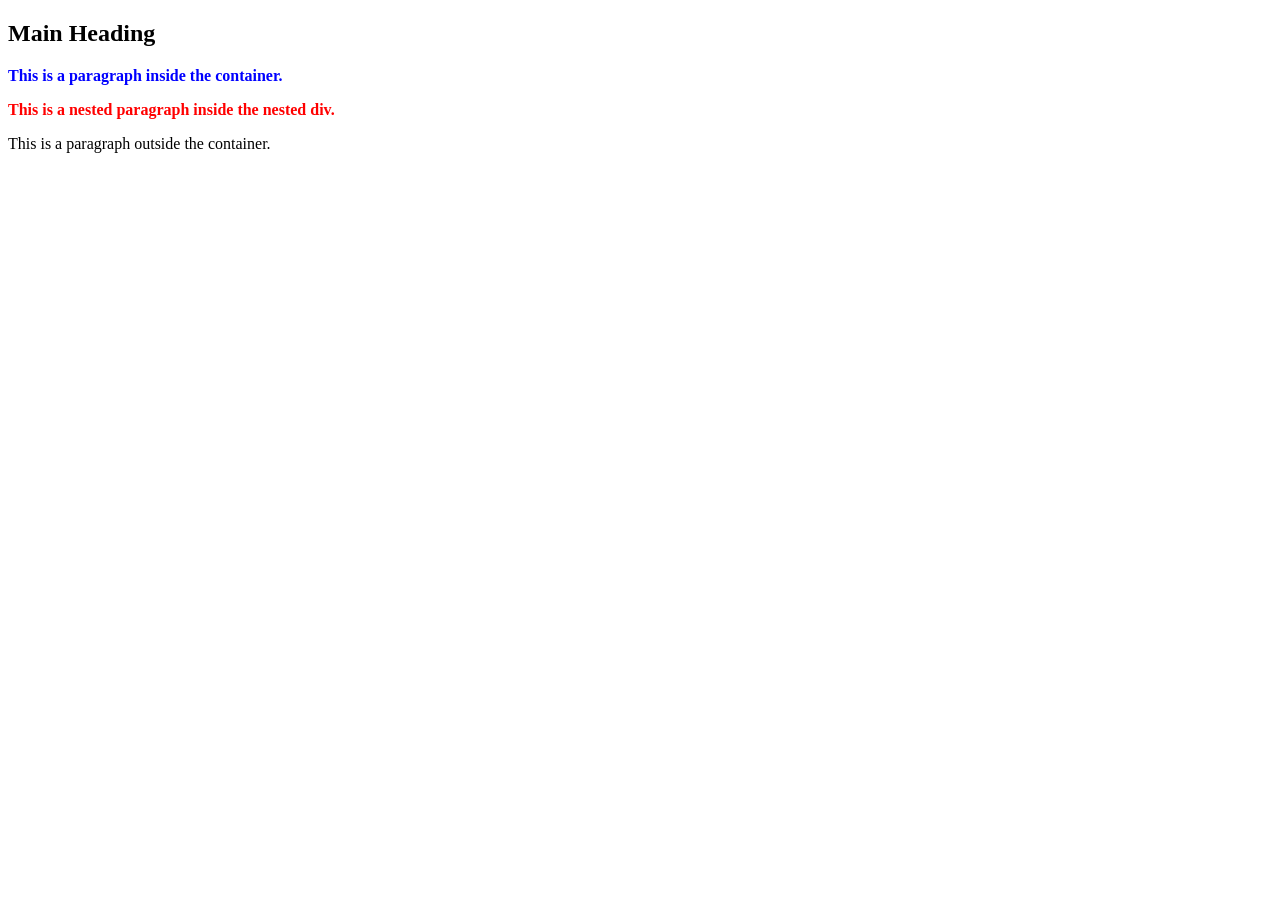
<file: Descendant selector/index.html>
<!DOCTYPE html>
<html lang="en">
<head>
    <meta charset="UTF-8">
    <meta name="viewport" content="width=device-width, initial-scale=1.0">
    <title>CSS Descendant Selector</title>
    <link rel="stylesheet" href="styles.css">
</head>
<body>
    <div class="container">
        <h2>Main Heading</h2>
        <p>This is a paragraph inside the container.</p>
        <div class="nested">
            <p>This is a nested paragraph inside the nested div.</p>
        </div>
    </div>
    <p>This is a paragraph outside the container.</p>
</body>
</html>
</file>
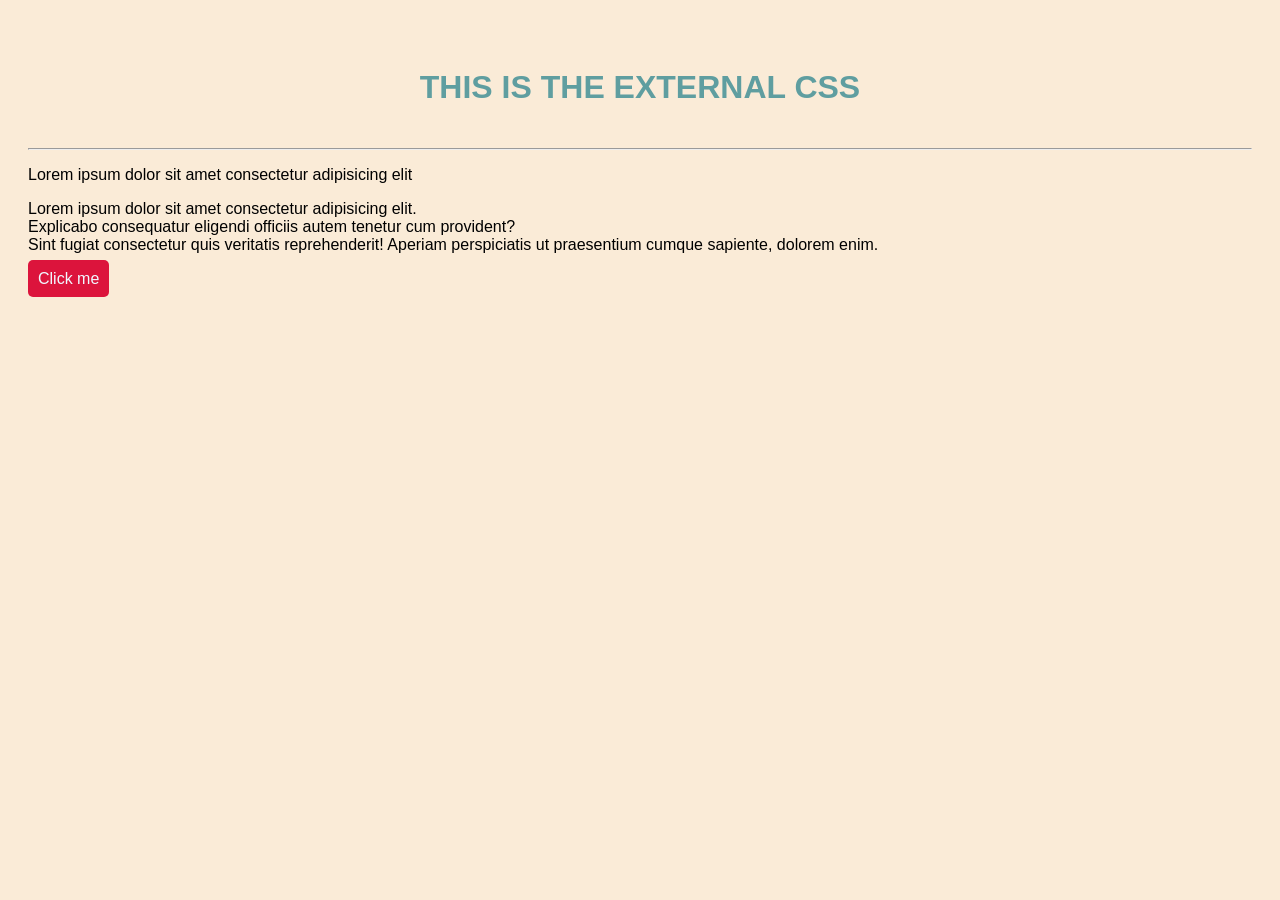
<file: External CSS/index.html>
<!DOCTYPE html>
<html lang="en">
<head>
    <meta charset="UTF-8">
    <meta name="viewport" content="width=device-width, initial-scale=1.0">
    <title>External CSS</title>
    <link rel="stylesheet" href="styles.css">
</head>
<body>
    <h1>This is the External CSS</h1>
    <hr>
    <p>
        Lorem ipsum dolor sit amet consectetur adipisicing elit
    </p>
    <p>
        Lorem ipsum dolor sit amet consectetur adipisicing elit. <br>
        Explicabo consequatur eligendi officiis autem tenetur cum provident? <br> 
        Sint fugiat consectetur quis veritatis reprehenderit! Aperiam perspiciatis ut praesentium cumque sapiente, dolorem enim.
    </p>
    <a href="">Click me</a>
</body>
</html>
</file>
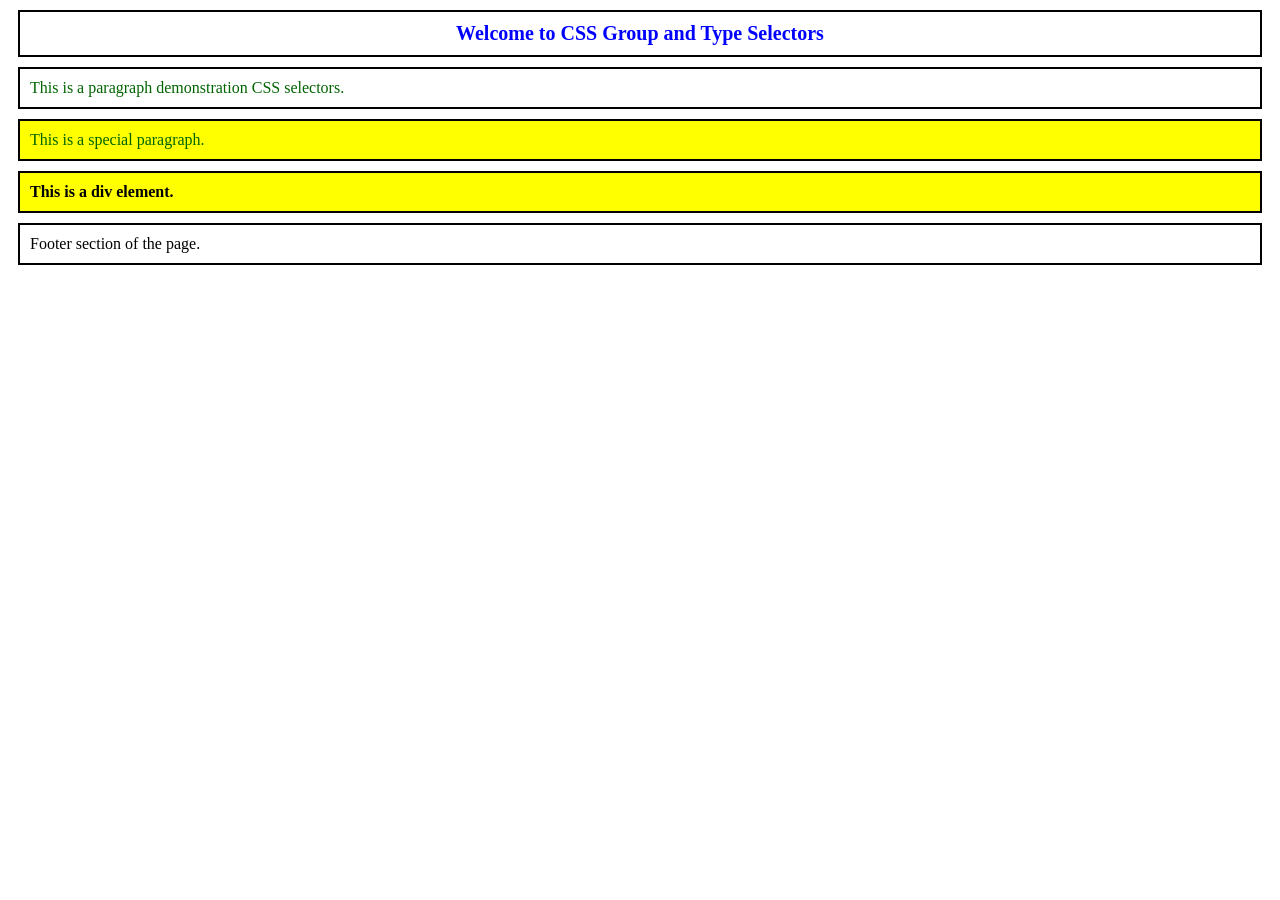
<file: Group and type selector/index.html>
<!DOCTYPE html>
<html lang="en">
<head>
    <meta charset="UTF-8">
    <meta name="viewport" content="width=device-width, initial-scale=1.0">
    <title>CSS Group and Type Selectors</title>
    <link rel="stylesheet" href="styles.css">
</head>
<body>
    <h1>Welcome to CSS Group and Type Selectors</h1>
    <p>This is a paragraph demonstration CSS selectors.</p>
    <p class="special">This is a special paragraph.</p>
    <div>This is a div element.</div>
    <footer>Footer section of the page.</footer>
</body>
</html>
</file>
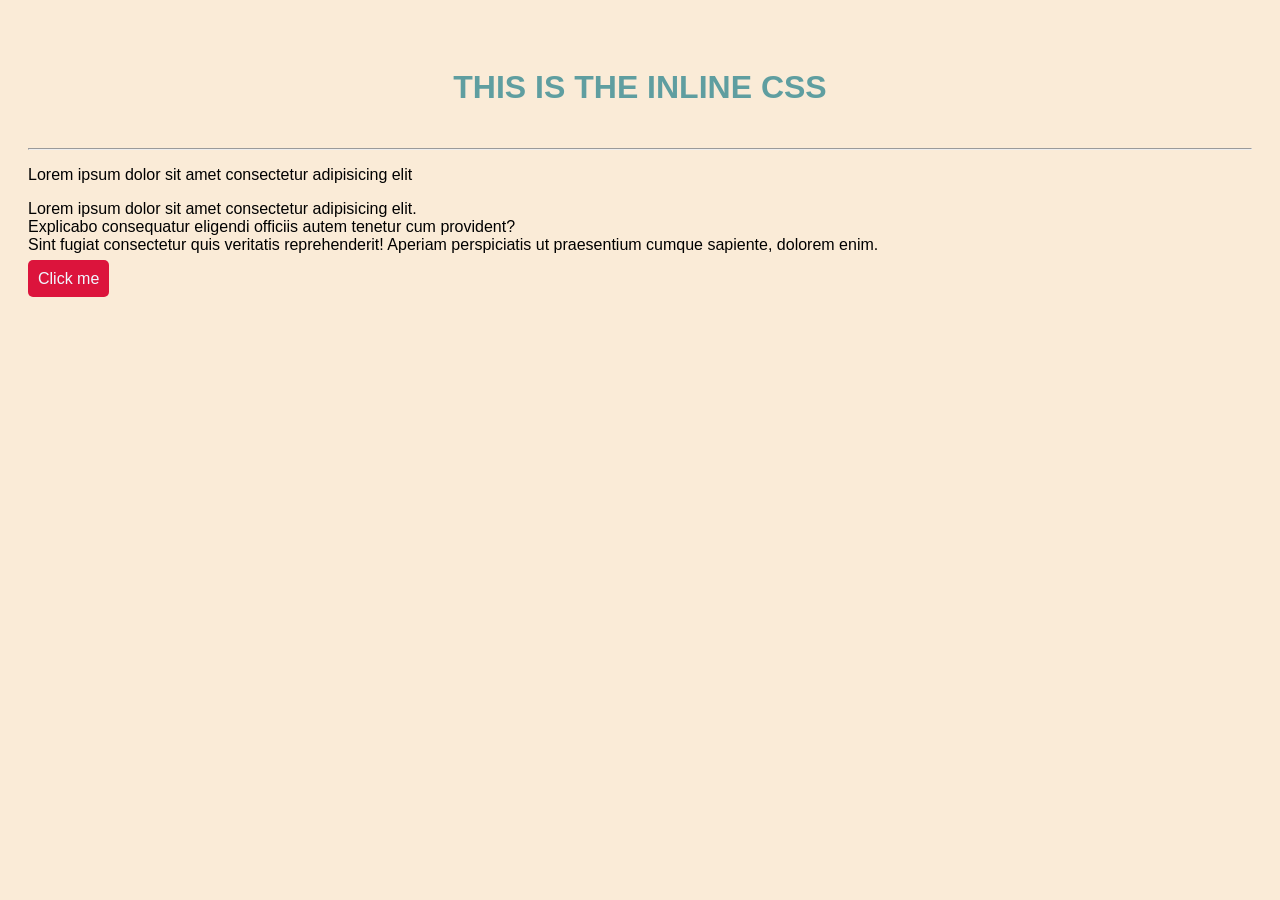
<file: inline CSS/index.html>
<!DOCTYPE html>
<html lang="en">
<head>
    <meta charset="UTF-8">
    <meta name="viewport" content="width=device-width, initial-scale=1.0">
    <title>In line css</title>
</head>
<body
    style="
        background-color:antiquewhite;
        font-family: Arial, Helvetica, sans-serif;
        padding: 20px;
    ">
    <h1 
        style="
            color:cadetblue;
            text-align: center;
            padding: 20px;
            text-transform: uppercase;
        ">This is the Inline CSS</h1>
    <hr>
    <p>
        Lorem ipsum dolor sit amet consectetur adipisicing elit
    </p>
    <p>
        Lorem ipsum dolor sit amet consectetur adipisicing elit. <br>
        Explicabo consequatur eligendi officiis autem tenetur cum provident? <br> 
        Sint fugiat consectetur quis veritatis reprehenderit! Aperiam perspiciatis ut praesentium cumque sapiente, dolorem enim.
    </p>
    <a  
        style="
            background-color: crimson;
            color: aliceblue;
            padding: 10px;
            text-decoration: none;
            border-radius: 5px;
        " 
    href="">Click me</a>
</body>
</html>
</file>
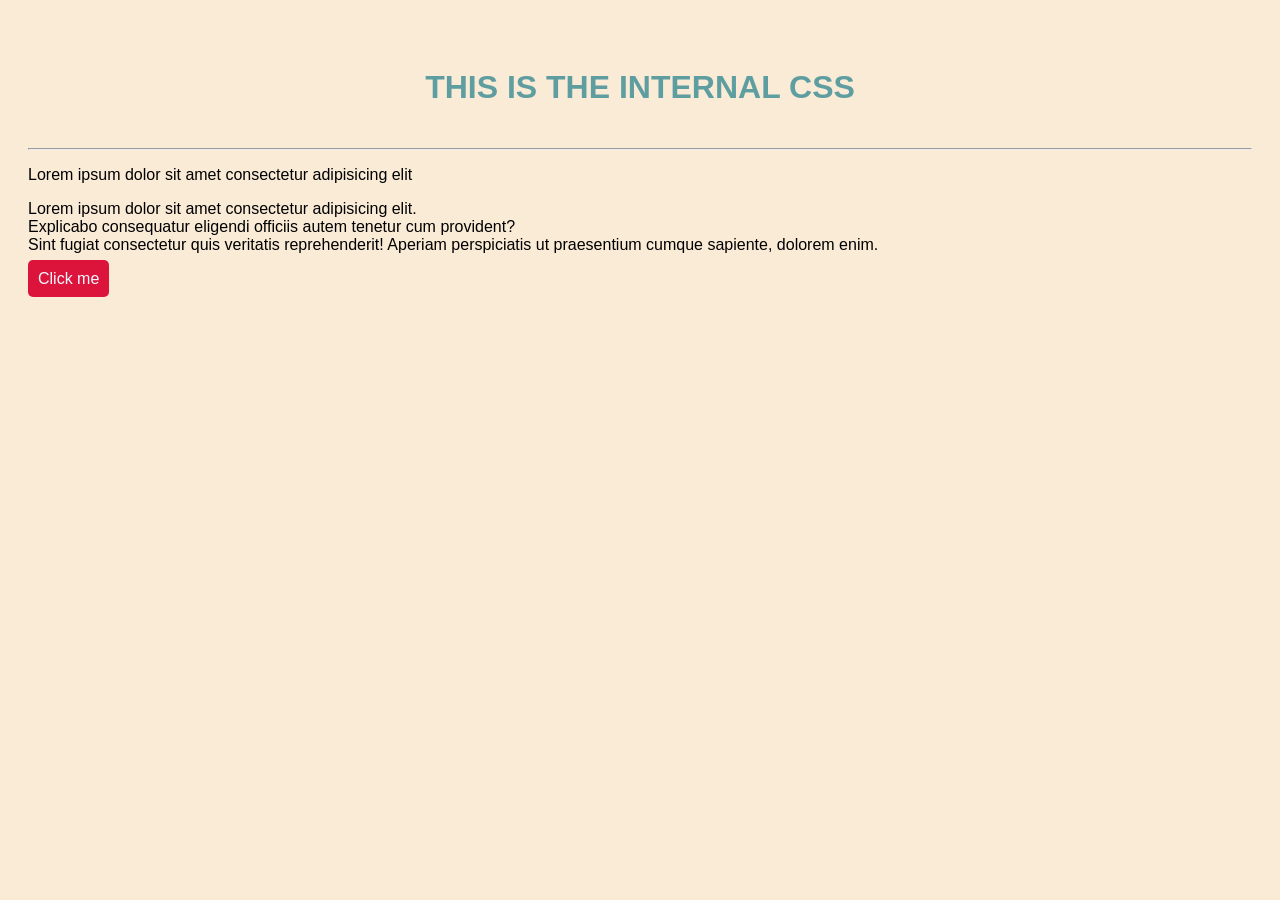
<file: Internal CSS/index.html>
<!DOCTYPE html>
<html lang="en">
<head>
    <meta charset="UTF-8">
    <meta name="viewport" content="width=device-width, initial-scale=1.0">
    <title>Internal CSS</title>
    <style>
        body {
            background-color: antiquewhite;
            font-family: Arial, Helvetica, sans-serif;
            padding: 20px;
        }
        h1 {
            color: cadetblue;
            text-align: center;
            padding: 20px;
            text-transform: uppercase;
        }
        a {
            background-color: crimson;
            color: aliceblue;
            padding: 10px;
            text-decoration: none;
            border-radius: 5px;
        }
    </style>
</head>
<body>
    <h1>This is the Internal CSS</h1>
    <hr>
    <p>
        Lorem ipsum dolor sit amet consectetur adipisicing elit
    </p>
    <p>
        Lorem ipsum dolor sit amet consectetur adipisicing elit. <br>
        Explicabo consequatur eligendi officiis autem tenetur cum provident? <br> 
        Sint fugiat consectetur quis veritatis reprehenderit! Aperiam perspiciatis ut praesentium cumque sapiente, dolorem enim.
    </p>
    <a href="">Click me</a>
</body>
</html>
</file>
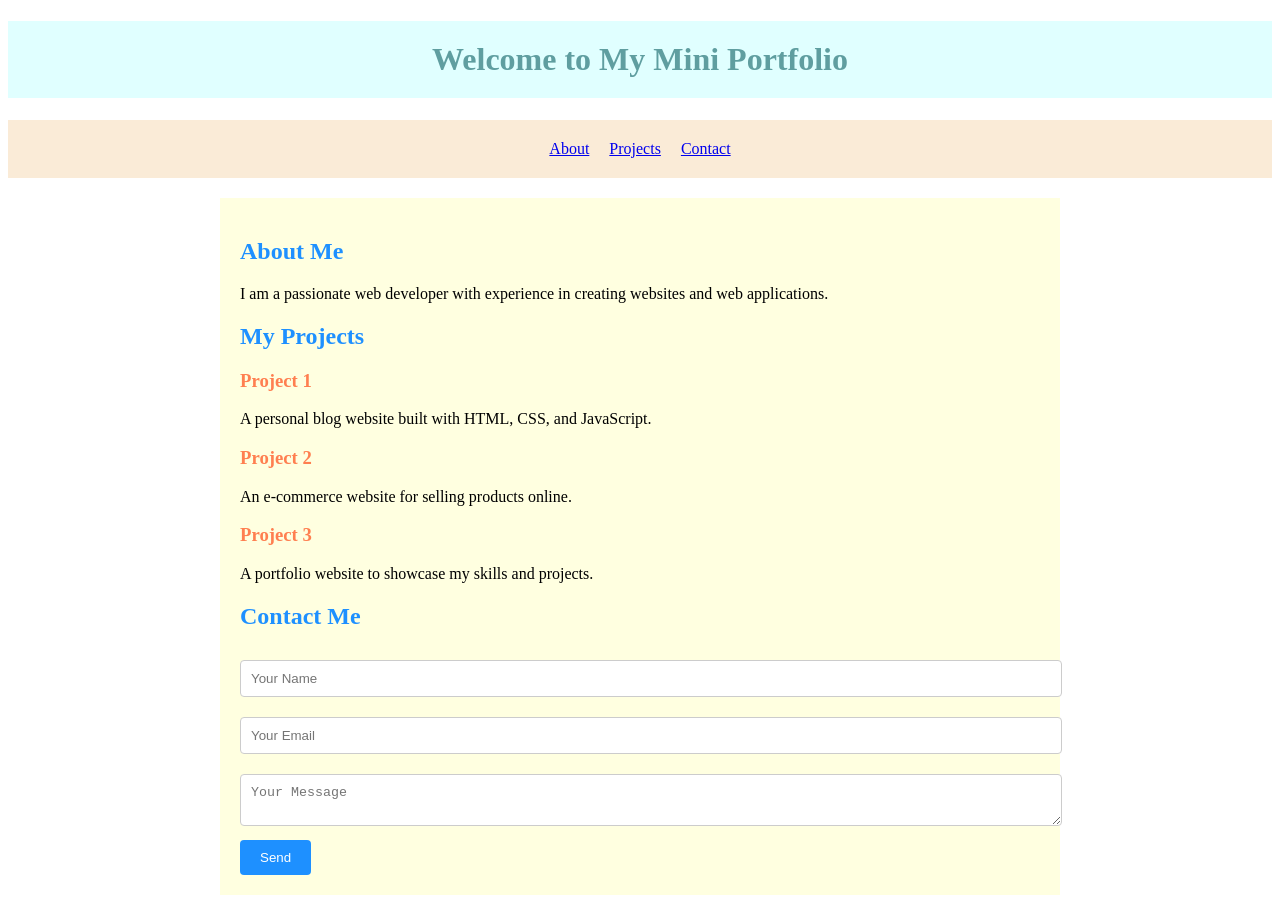
<file: Mini project/index.html>
<!DOCTYPE html>
<html lang="en">
<head>
    <meta charset="UTF-8">
    <meta name="viewport" content="width=device-width, initial-scale=1.0">
    <title>Mini Portfolio</title>
    <link rel="stylesheet" href="styles.css">
</head>
<body>
    
    <h1>Welcome to My Mini Portfolio</h1>
    <div class="nav">
        <a href="About.html">About</a>
        <a href="Projects.html">Projects</a>
        <a href="Contact.html">Contact</a>           
    </div>

    <div class="content">
        <h2>About Me</h2>
        <p>I am a passionate web developer with experience in creating websites and web applications.</p>
        <h2>My Projects</h2>
        <h3>Project 1</h3>
        <p>A personal blog website built with HTML, CSS, and JavaScript.</p>
        <h3>Project 2</h3>
        <p>An e-commerce website for selling products online.</p>
        <h3>Project 3</h3>
        <p>A portfolio website to showcase my skills and projects.</p>
        <h2>Contact Me</h2>
        <input type="text" placeholder="Your Name"> <br>
        <input type="email" placeholder="Your Email"> <br>
        <textarea placeholder="Your Message"></textarea> <br>
        <button type="submit">Send</button>
    </div>


</body>
</html>
</file>
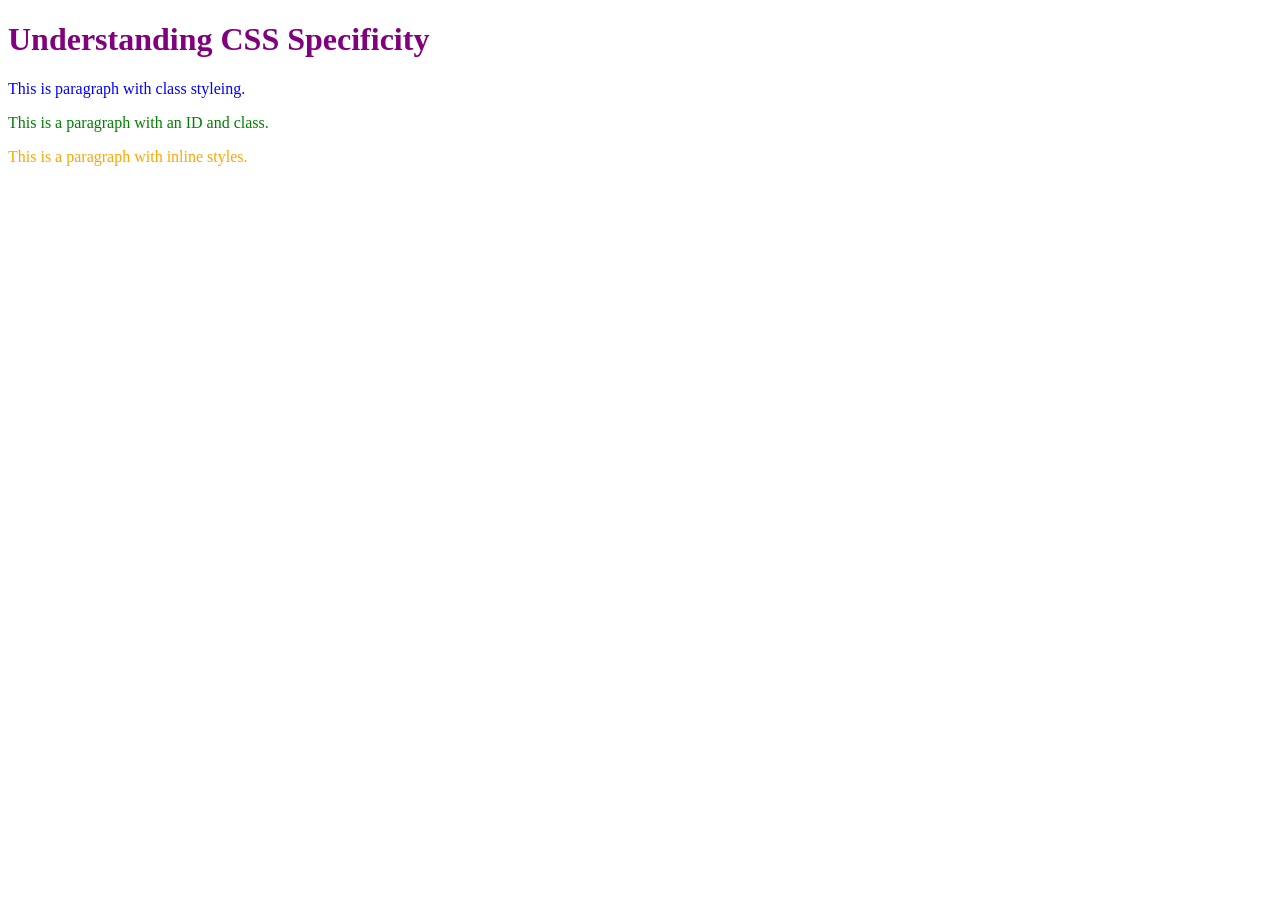
<file: Specificity/index.html>
<!DOCTYPE html>
<html lang="en">
<head>
    <meta charset="UTF-8">
    <meta name="viewport" content="width=device-width, initial-scale=1.0">
    <title>CSS Specificity</title>
    <link rel="stylesheet" href="styles.css">
</head>
<body>
    <h1 id="title" class="main-title">Understanding CSS Specificity</h1>
    <p class="text">This is paragraph with class styleing.</p>
    <p id="unique-text" class="text">
        This is a paragraph with an ID and class.
    </p>
    <p style="color: orange;">This is a paragraph with inline styles.</p>
</body>
</html>
</file>
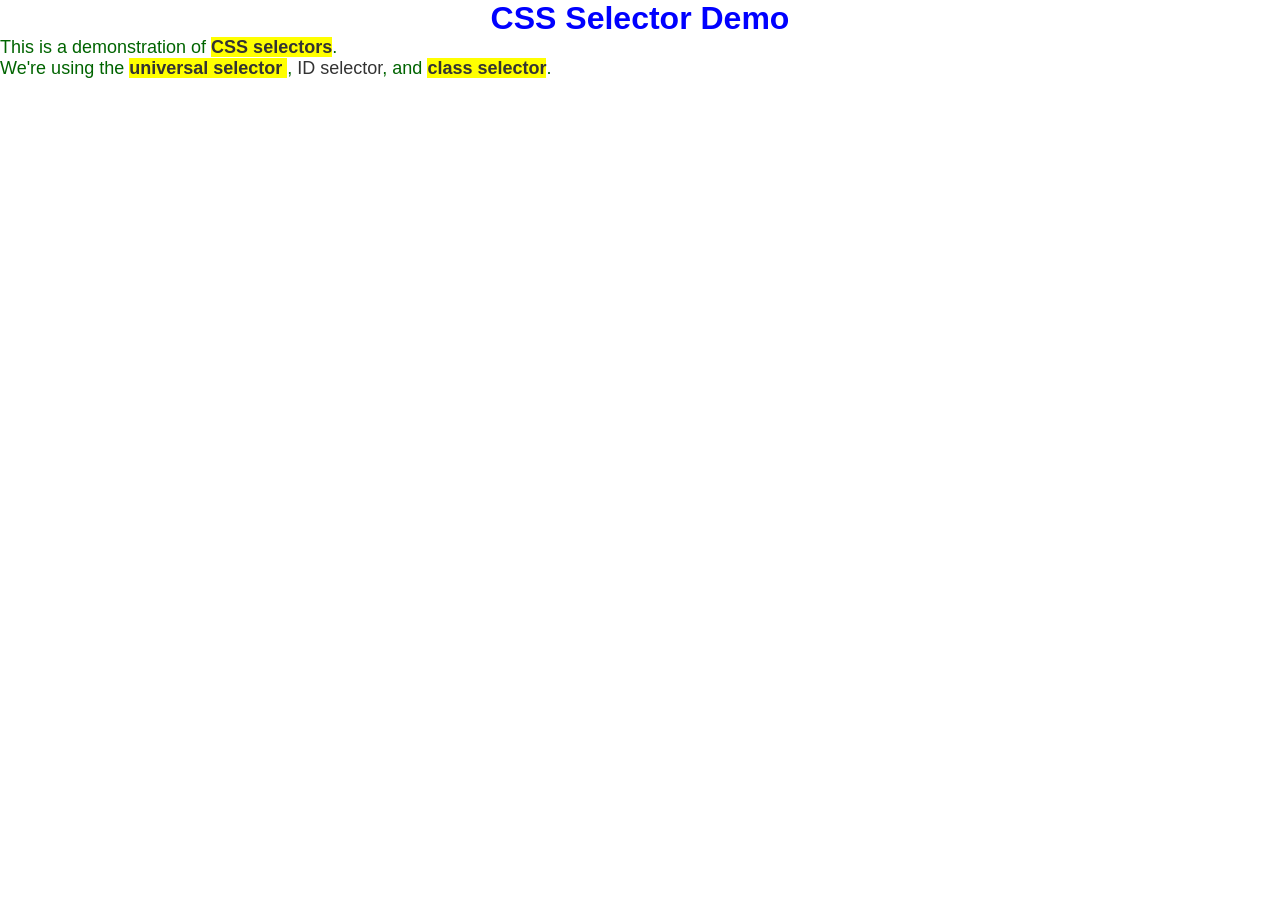
<file: Universal ID/index.html>
<!DOCTYPE html>
<html lang="en">
<head>
    <meta charset="UTF-8">
    <meta name="viewport" content="width=device-width, initial-scale=1.0">
    <link rel="stylesheet" href="styles.css">
    <title>Universal ID</title>
</head>
<body>
    <h1 id="main-title">CSS Selector Demo</h1>
    <p class="text-content">This is a demonstration of <span class="highlight">CSS selectors</span>.</p>
    <p class="text-content">We're using the <span class="highlight">universal selector </span>, <span id="highlight">ID selector</span>, and <span class="highlight">class selector</span>.</p>
</body>
</html>
</file>
<file: Descendant selector/styles.css>
.container p{
    color: blue;
    font-weight: bold;
}

.container .nested p {
    color: red;    
}

p {
    color: black;
}
</file>
<file: External CSS/styles.css>
body {
    background-color: antiquewhite;
    font-family: Arial, Helvetica, sans-serif;
    padding: 20px;
}

h1 {
    color: cadetblue;
    text-align: center;
    padding: 20px;
    text-transform: uppercase;
}

a {
    background-color: crimson;
    color: aliceblue;
    padding: 10px;
    text-decoration: none;
    border-radius: 5px;
}
</file>
<file: Group and type selector/styles.css>
h1{
    color: blue;
    text-align: center;
    font-size: 20px;
}

p{
    font-size: 16px;
    color: darkgreen;
}

div{
    background-color: yellow;
    font-weight: bold;
    padding: 10px;
    margin: 10px 0;
}

h1,
p,
div,
footer{
    border: 2px solid black;
    padding: 10px;
    margin: 10px;
}

.special{
    background-color: yellow;
}
</file>
<file: Mini project/styles.css>
h1 {
    text-align: center;
    color:cadetblue;
    background-color: lightcyan;
    padding: 20px;  
}

.nav {
    display: flex;
    justify-content: center;
    gap: 20px;
    margin-bottom: 20px;
    background-color:antiquewhite;
    padding: 20px;
}

.content {
    max-width: 800px;
    margin: 0 auto;
    padding: 20px;
    background-color: lightyellow;
}

.content h2 {
    color:dodgerblue;
}

.content h3 {
    color:coral;
}



input, textarea {
    width: 100%;
    padding: 10px;
    margin: 10px 0;
    border: 1px solid #ccc;
    border-radius: 4px;
}

button {
    background-color: dodgerblue;
    color: white;
    padding: 10px 20px;
    border: none;
    border-radius: 4px;
    cursor: pointer;
}
</file>
<file: Specificity/styles.css>
* {
    color: gray;
}

p {
    color: red;
}

.text {
    color: blue;
}

#unique-text {
    color: green;
}

h1 {
    color: purple !important;
}
</file>
<file: Universal ID/styles.css>
* {
   font-family: Arial, Helvetica, sans-serif;
   color: #333; 
   margin: 0;
   padding: 0;
}

#main-title{
    color:blue;
    text-align: center;
}

.text-content{
    font-size: 18px;
    color:darkgreen;
}

.highlight {
    background-color: yellow;
    font-weight: bold;
}
</file>
